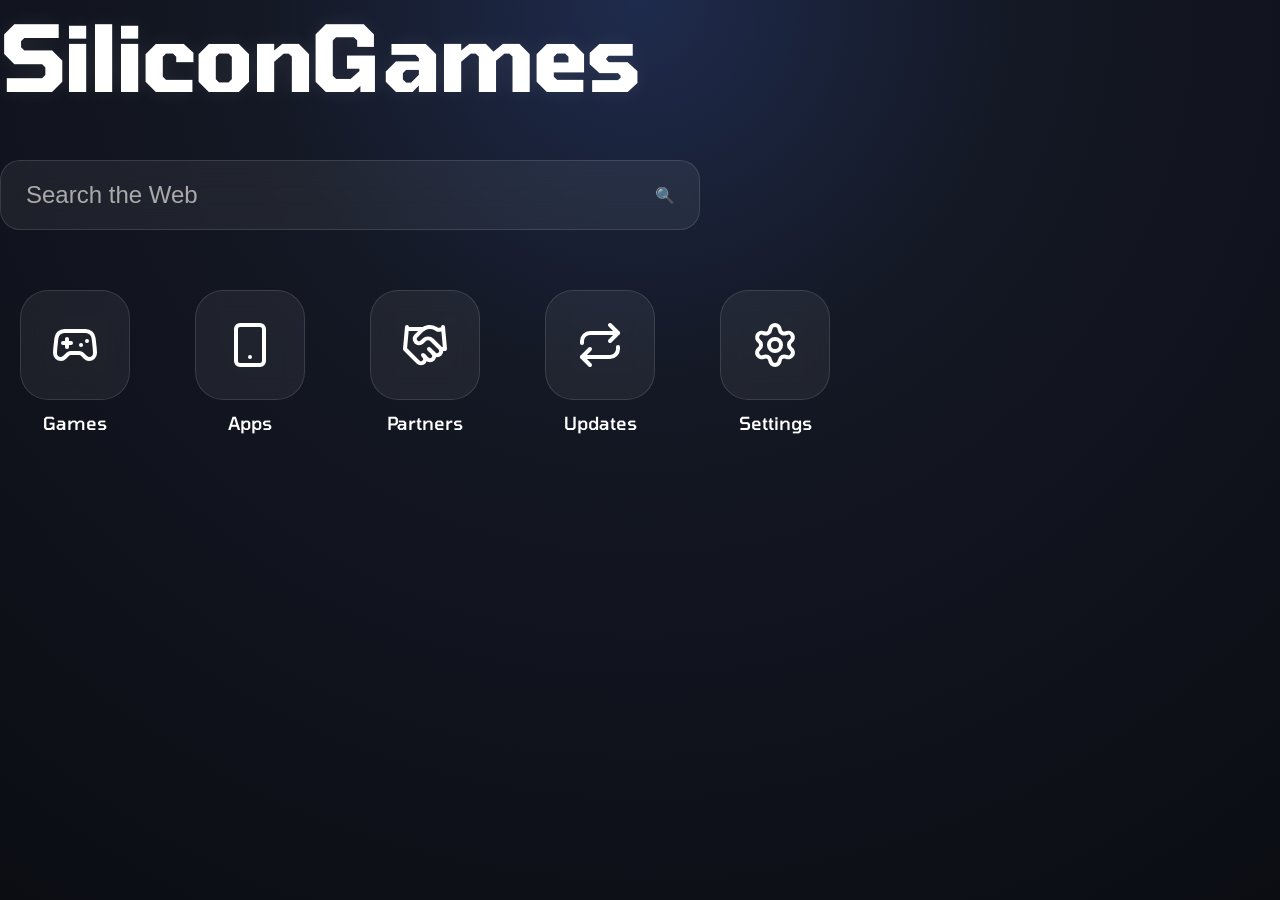
<file: index.html>
<!DOCTYPE html>

<html lang="en">

<head>
<meta charset="UTF-8">
<meta name="viewport" content="width=device-width, initial-scale=1.0">

<title>SiliconGames</title>

<link rel="preconnect" href="https://fonts.googleapis.com">
<link rel="preconnect" href="https://fonts.gstatic.com" crossorigin>
<link href="https://fonts.googleapis.com/css2?family=Tomorrow:wght@400;500;600;700&display=swap" rel="stylesheet">

<style>

*{
    margin:0;
    padding:0;
    box-sizing:border-box;
}

body{
    font-family:'Tomorrow',sans-serif;
    min-height:100vh;
    overflow-x:hidden;

    background:
    radial-gradient(circle at top,
    #1f2b4d 0%,
    #141824 35%,
    #0b0d13 100%);

    color:white;
}

/* Browser Bar */

.browser-bar{
    background:#000;
    height:80px;

    display:flex;
    align-items:center;
    justify-content:center;

    border-bottom:1px solid rgba(255,255,255,.08);
}

.browser-url{

    width:90%;
    max-width:1200px;

    height:45px;

    border-radius:999px;

    background:#111;

    border:1px solid rgba(255,255,255,.1);

    display:flex;
    align-items:center;

    padding-left:20px;

    color:#bbb;

    font-size:14px;
}

/* Main Content */

.container{
    display:flex;
    flex-direction:column;
    align-items:center;

    padding-top:120px;
}

/* Logo */

.logo{
    font-size:92px;
    font-weight:700;

    letter-spacing:-3px;

    margin-bottom:50px;

    text-shadow:
    0 0 20px rgba(255,255,255,.08);
}

/* Search */

.search-container{
    width:700px;
    max-width:90%;
    margin-bottom:60px;
}

.search-wrapper{
    position:relative;
}

.search-box{

    width:100%;
    height:70px;

    border-radius:20px;

    border:1px solid rgba(255,255,255,.12);

    background:
    rgba(255,255,255,.06);

    backdrop-filter:blur(15px);

    color:white;

    font-size:24px;

    padding-left:25px;
    padding-right:60px;

    outline:none;

    transition:.25s;
}

.search-box::placeholder{
    color:#aaa;
}

.search-box:focus{
    border-color:
    rgba(255,255,255,.25);

    box-shadow:
    0 0 30px rgba(255,255,255,.08);
}

.search-icon{

    position:absolute;

    right:25px;
    top:50%;

    transform:translateY(-50%);

    opacity:.7;
}

/* Shortcuts */

.shortcuts{

    display:grid;

    grid-template-columns:
    repeat(auto-fit,minmax(140px,1fr));

    gap:25px;

    width:850px;
    max-width:95%;
}

.shortcut{

    text-decoration:none;

    color:white;

    display:flex;
    flex-direction:column;
    align-items:center;

    transition:.25s;
}

.shortcut:hover{
    transform:
    translateY(-8px);
}

.shortcut-circle{

    width:110px;
    height:110px;

    border-radius:28px;

    background:
    rgba(255,255,255,.06);

    border:
    1px solid rgba(255,255,255,.12);

    backdrop-filter:blur(12px);

    display:flex;
    align-items:center;
    justify-content:center;

    font-size:40px;

    transition:.25s;
}

.shortcut:hover .shortcut-circle{

    background:
    rgba(255,255,255,.12);

    box-shadow:
    0 10px 30px rgba(0,0,0,.35);
}

.shortcut-label{

    margin-top:12px;

    font-size:18px;
    font-weight:500;
}

/* Mobile */

@media(max-width:768px){

    .logo{
        font-size:58px;
    }

    .search-box{
        height:60px;
        font-size:20px;
    }

    .shortcut-circle{
        width:90px;
        height:90px;
    }

}

</style>

</head>

<body>

<div class="logo">
    SiliconGames
</div>

<div class="search-container">

    <div class="search-wrapper">

        <input
        class="search-box"
        placeholder="Search the Web">

        <div class="search-icon">
            🔍
        </div>

    </div>

</div>

<div class="shortcuts">

    <a href="#" class="shortcut">
        <div class="shortcut-circle"><svg xmlns="http://www.w3.org/2000/svg" width="48" height="48" viewBox="0 0 24 24" fill="none" stroke="currentColor" stroke-width="2" stroke-linecap="round" stroke-linejoin="round" class="lucide lucide-gamepad2-icon lucide-gamepad-2"><line x1="6" x2="10" y1="11" y2="11"/><line x1="8" x2="8" y1="9" y2="13"/><line x1="15" x2="15.01" y1="12" y2="12"/><line x1="18" x2="18.01" y1="10" y2="10"/><path d="M17.32 5H6.68a4 4 0 0 0-3.978 3.59c-.006.052-.01.101-.017.152C2.604 9.416 2 14.456 2 16a3 3 0 0 0 3 3c1 0 1.5-.5 2-1l1.414-1.414A2 2 0 0 1 9.828 16h4.344a2 2 0 0 1 1.414.586L17 18c.5.5 1 1 2 1a3 3 0 0 0 3-3c0-1.545-.604-6.584-.685-7.258-.007-.05-.011-.1-.017-.151A4 4 0 0 0 17.32 5z"/></svg></div>
        <div class="shortcut-label">Games</div>
    </a>

    <a href="#" class="shortcut">
        <div class="shortcut-circle"><svg xmlns="http://www.w3.org/2000/svg" width="48" height="48" viewBox="0 0 24 24" fill="none" stroke="currentColor" stroke-width="2" stroke-linecap="round" stroke-linejoin="round" class="lucide lucide-smartphone-icon lucide-smartphone"><rect width="14" height="20" x="5" y="2" rx="2" ry="2"/><path d="M12 18h.01"/></svg></div>
        <div class="shortcut-label">Apps</div>
    </a>

    <a href="#" class="shortcut">
        <div class="shortcut-circle"><svg xmlns="http://www.w3.org/2000/svg" width="48" height="48" viewBox="0 0 24 24" fill="none" stroke="currentColor" stroke-width="2" stroke-linecap="round" stroke-linejoin="round" class="lucide lucide-handshake-icon lucide-handshake"><path d="m11 17 2 2a1 1 0 1 0 3-3"/><path d="m14 14 2.5 2.5a1 1 0 1 0 3-3l-3.88-3.88a3 3 0 0 0-4.24 0l-.88.88a1 1 0 1 1-3-3l2.81-2.81a5.79 5.79 0 0 1 7.06-.87l.47.28a2 2 0 0 0 1.42.25L21 4"/><path d="m21 3 1 11h-2"/><path d="M3 3 2 14l6.5 6.5a1 1 0 1 0 3-3"/><path d="M3 4h8"/></svg></div>
        <div class="shortcut-label">Partners</div>
    </a>

    <a href="#" class="shortcut">
        <div class="shortcut-circle"><svg xmlns="http://www.w3.org/2000/svg" width="48" height="48" viewBox="0 0 24 24" fill="none" stroke="currentColor" stroke-width="2" stroke-linecap="round" stroke-linejoin="round" class="lucide lucide-repeat-icon lucide-repeat"><path d="m17 2 4 4-4 4"/><path d="M3 11v-1a4 4 0 0 1 4-4h14"/><path d="m7 22-4-4 4-4"/><path d="M21 13v1a4 4 0 0 1-4 4H3"/></svg>
        </div>
        <div class="shortcut-label">Updates</div>
    </a>

    <a href="#" class="shortcut">
        <div class="shortcut-circle"><svg xmlns="http://www.w3.org/2000/svg" width="48" height="48" viewBox="0 0 24 24" fill="none" stroke="currentColor" stroke-width="2" stroke-linecap="round" stroke-linejoin="round" class="lucide lucide-settings-icon lucide-settings"><path d="M9.671 4.136a2.34 2.34 0 0 1 4.659 0 2.34 2.34 0 0 0 3.319 1.915 2.34 2.34 0 0 1 2.33 4.033 2.34 2.34 0 0 0 0 3.831 2.34 2.34 0 0 1-2.33 4.033 2.34 2.34 0 0 0-3.319 1.915 2.34 2.34 0 0 1-4.659 0 2.34 2.34 0 0 0-3.32-1.915 2.34 2.34 0 0 1-2.33-4.033 2.34 2.34 0 0 0 0-3.831A2.34 2.34 0 0 1 6.35 6.051a2.34 2.34 0 0 0 3.319-1.915"/><circle cx="12" cy="12" r="3"/></svg></div>
        <div class="shortcut-label">Settings</div>
    </a>

</div>

</div>

</body>
</html>
</file>
